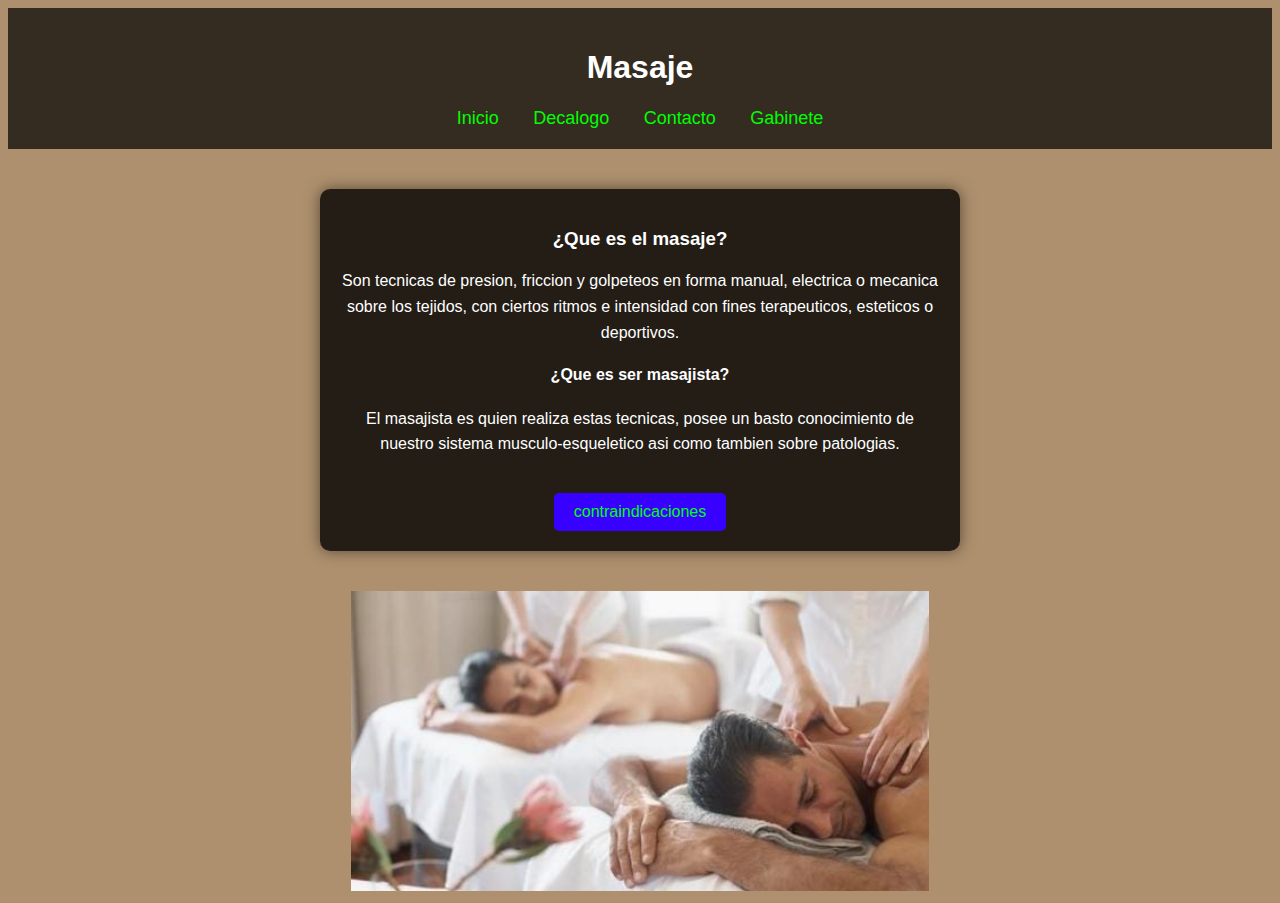
<file: index.html>
<!DOCTYPE html>
<html lang="es">
<head>
    <meta charset="UTF-8">
    <meta name="viewport" content="width=device-width, initial-scale=1.0">
    <title>Página Principal</title>
    <link rel="stylesheet" href="estilo.css">
</head>
<body>
    <header>
        <h1>Masaje </h1>
        <nav>
            <a href="index.html">Inicio</a>
            <a href="decalogo.html">Decalogo</a>
            <a href="contacto.html">Contacto</a>
            <a href="gabinete.html">Gabinete</a>
        </nav>

        


    </header>

    <!-- Nueva sección de presentación -->
    <section id="presentacion">
       <h3>¿Que es el masaje?</h3>
        <p>Son tecnicas de presion, friccion y golpeteos en forma manual, electrica o mecanica sobre los tejidos, con ciertos ritmos e intensidad con fines terapeuticos, esteticos o deportivos.</p>
       
        <h4>¿Que es ser masajista?</h4>
        <p>El masajista es quien realiza estas tecnicas, posee un basto conocimiento de nuestro sistema musculo-esqueletico asi como tambien sobre patologias.</p>


        <button onclick="window.location.href='decalogo.html'">contraindicaciones</button>
    </section>
    <img src="img/masaje1.jpg" height="300" alt="poster de Bienvenida">
</body>
</html>
</file>
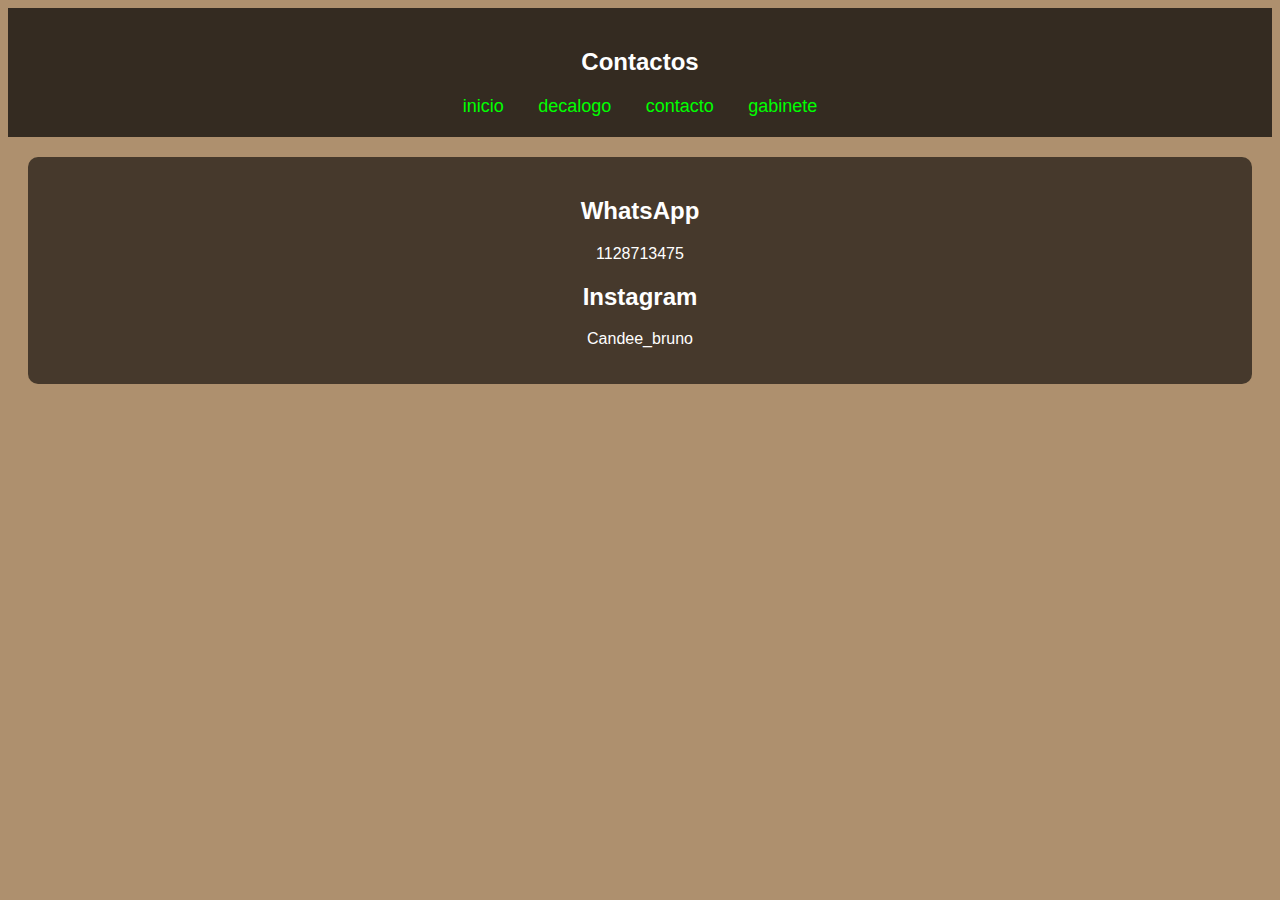
<file: contacto.html>
<!DOCTYPE html>
<html lang="es">
<head>
    <meta charset="UTF-8">
    <meta name="viewport" content="width=device-width, initial-scale=1.0">
    <title>Contacto</title>
    <link rel="stylesheet" href="estilo.css">
</head>
<body>
    <header>
        <h2>Contactos</h2>
        <nav>
            <a href="index.html">inicio</a>
            <a href="decalogo.html">decalogo</a>
            <a href="contacto.html">contacto</a>
            <a href="gabinete.html">gabinete</a>
        </nav>
    </header>
    <section>
        <h2>WhatsApp</h2>
        <p>1128713475</p>
        <h2>Instagram</h2>
        <p>Candee_bruno</p>

        
    </section>
</body>
</html>
</file>
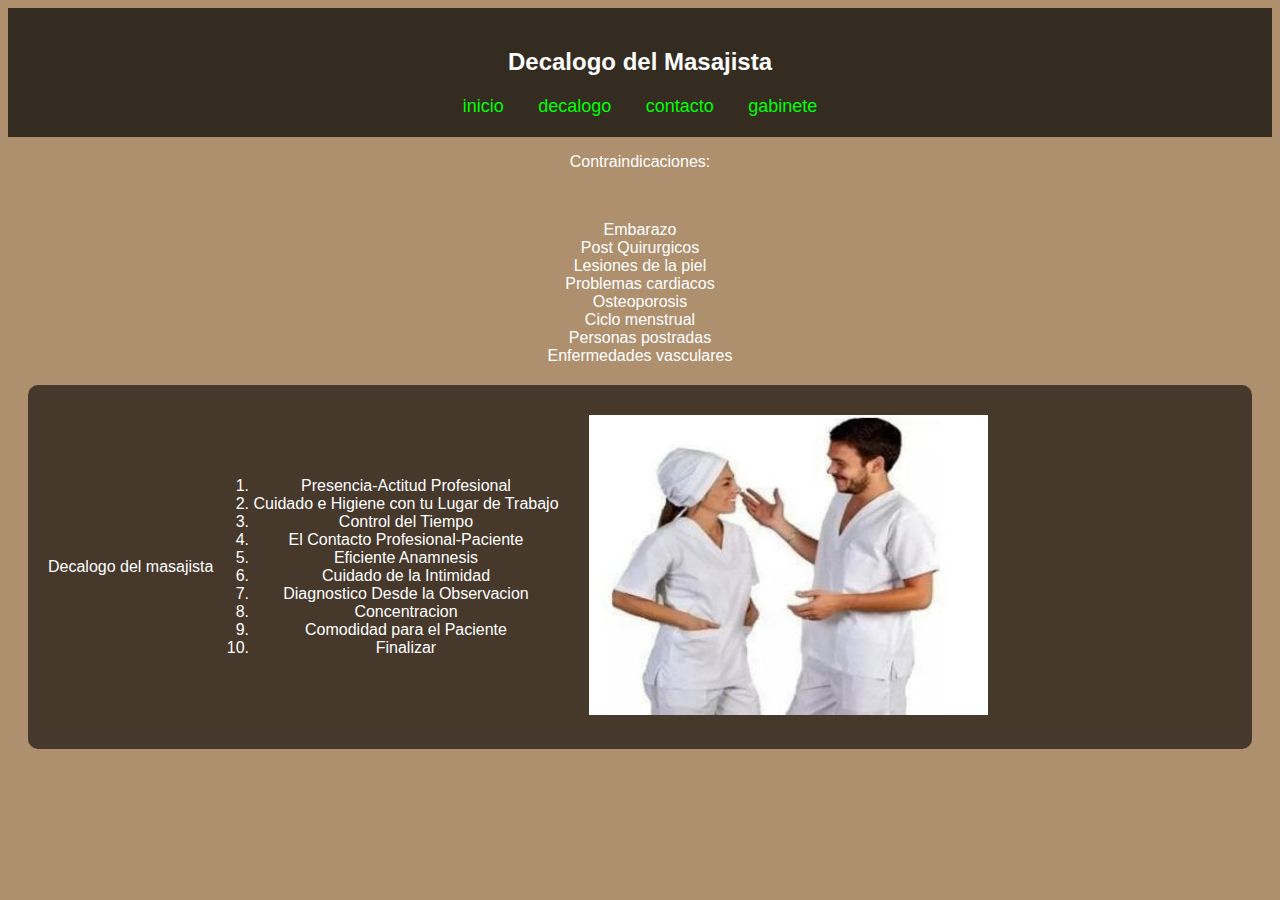
<file: decalogo.html>
<!DOCTYPE html>
<html lang="es">
<head>
    <meta charset="UTF-8">
    <meta name="viewport" content="width=device-width, initial-scale=1.0">
    <title>Decalogo</title>
    <link rel="stylesheet" href="estilo.css">
</head>
<body>
    <header>
        <h2>Decalogo del Masajista</h2>
        <nav>
            <a href="index.html">inicio</a>
            <a href="decalogo.html">decalogo</a>
            <a href="contacto.html">contacto</a>
            <a href="gabinete.html">gabinete</a>
        </nav>
    </header>
   <e> <p> Contraindicaciones:</p></e><br>
        <p>Embarazo<br>
        Post Quirurgicos<br>
        Lesiones de la piel<br>
        Problemas cardiacos <br>
        Osteoporosis<br>
        Ciclo menstrual<br>
        Personas postradas<br>
        Enfermedades vasculares <br>
    </p>
    <section class="contenido">
        <div class="texto-imagen">
            
            <p>Decalogo del masajista</p>
            <ol>

                <li>
                Presencia-Actitud Profesional
                </li>
                <li>
                Cuidado e Higiene con tu Lugar de Trabajo
                </li>
                <li>
                Control del Tiempo
                </li>
                <li>
                 El Contacto Profesional-Paciente
                </li>
                <li>
                Eficiente Anamnesis
                </li>
                 <li>
                Cuidado de la Intimidad
                 </li>
                 <li>
                    Diagnostico Desde la Observacion
                 </li>
                 <li>
                    Concentracion
                 </li>
                 <li>
                    Comodidad para el Paciente
                 </li>
                 <li>
                    Finalizar
                 </li>
            </ol>


            <div class="imagen-contenedor">
                <img src="img/decalogo1.jpg" height="700" alt="masaje">
            </div>
        </div>
    </section>
</body>
</html>
</file>
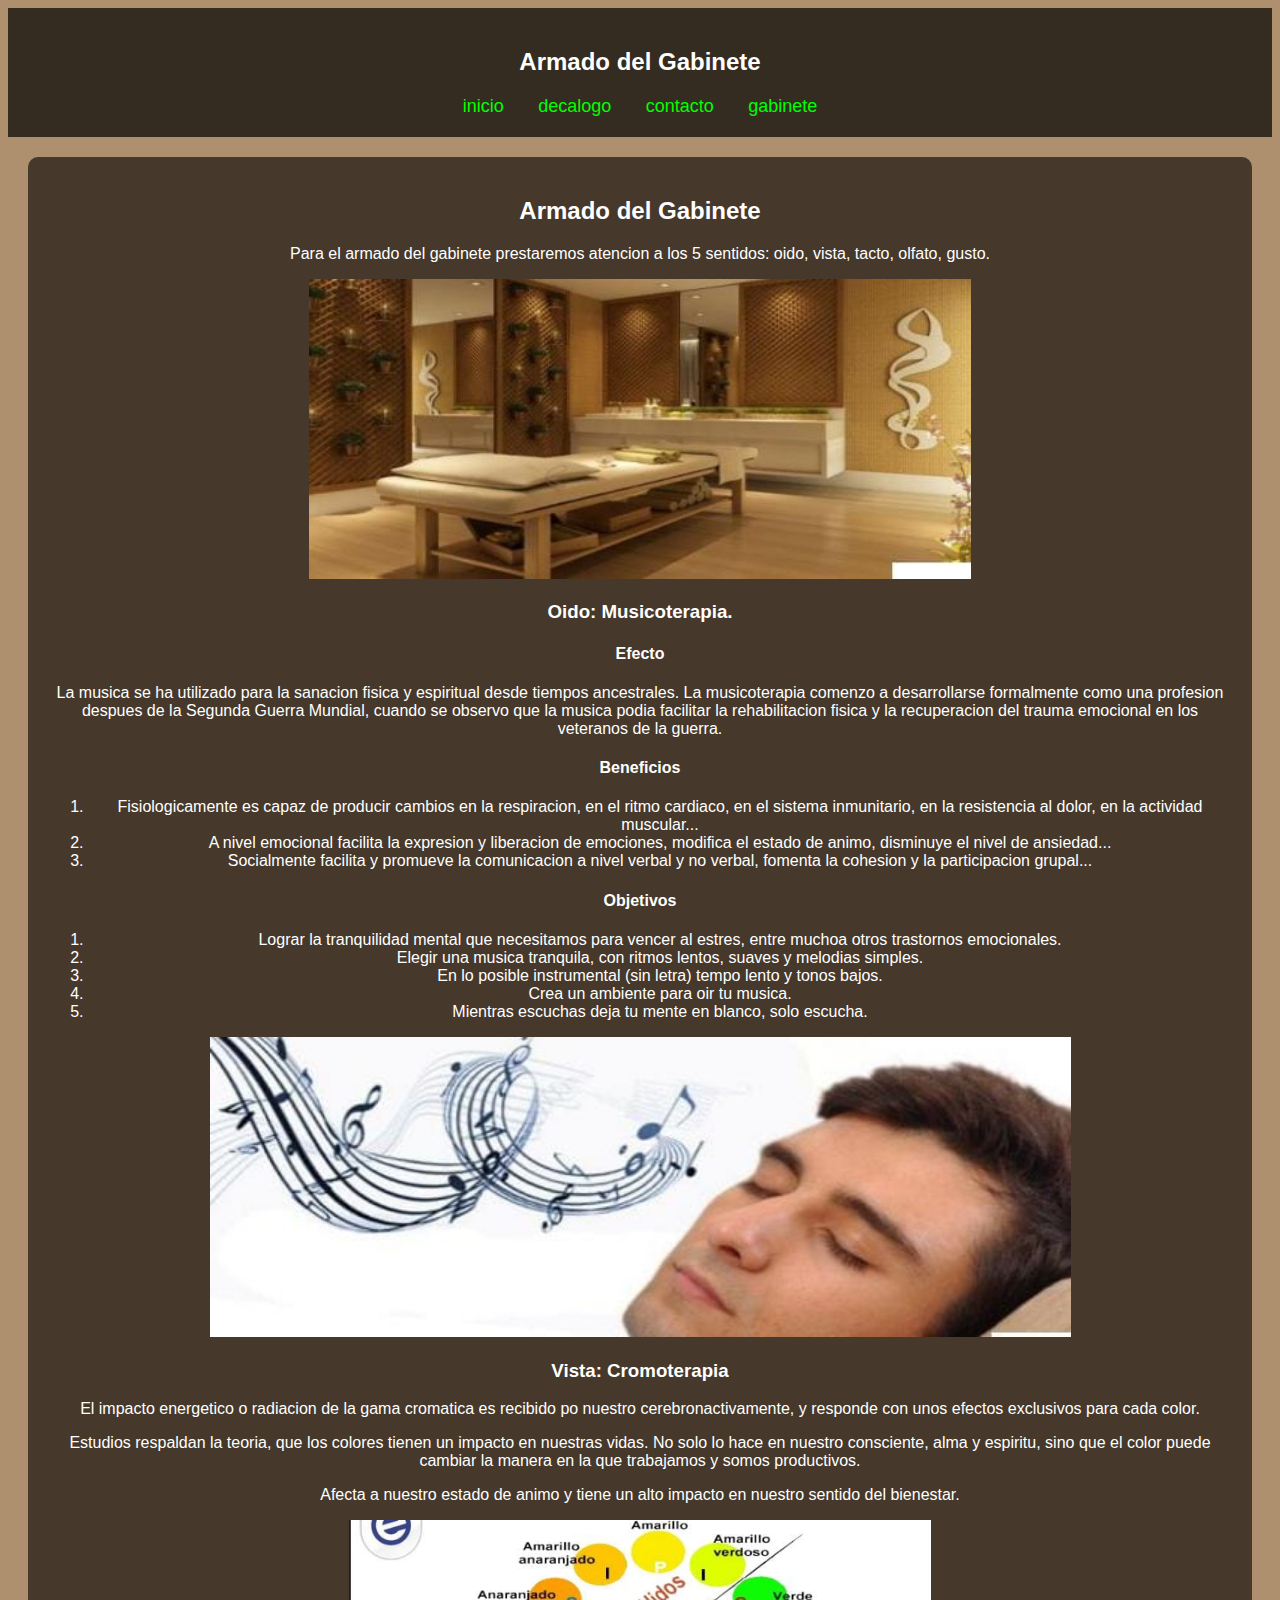
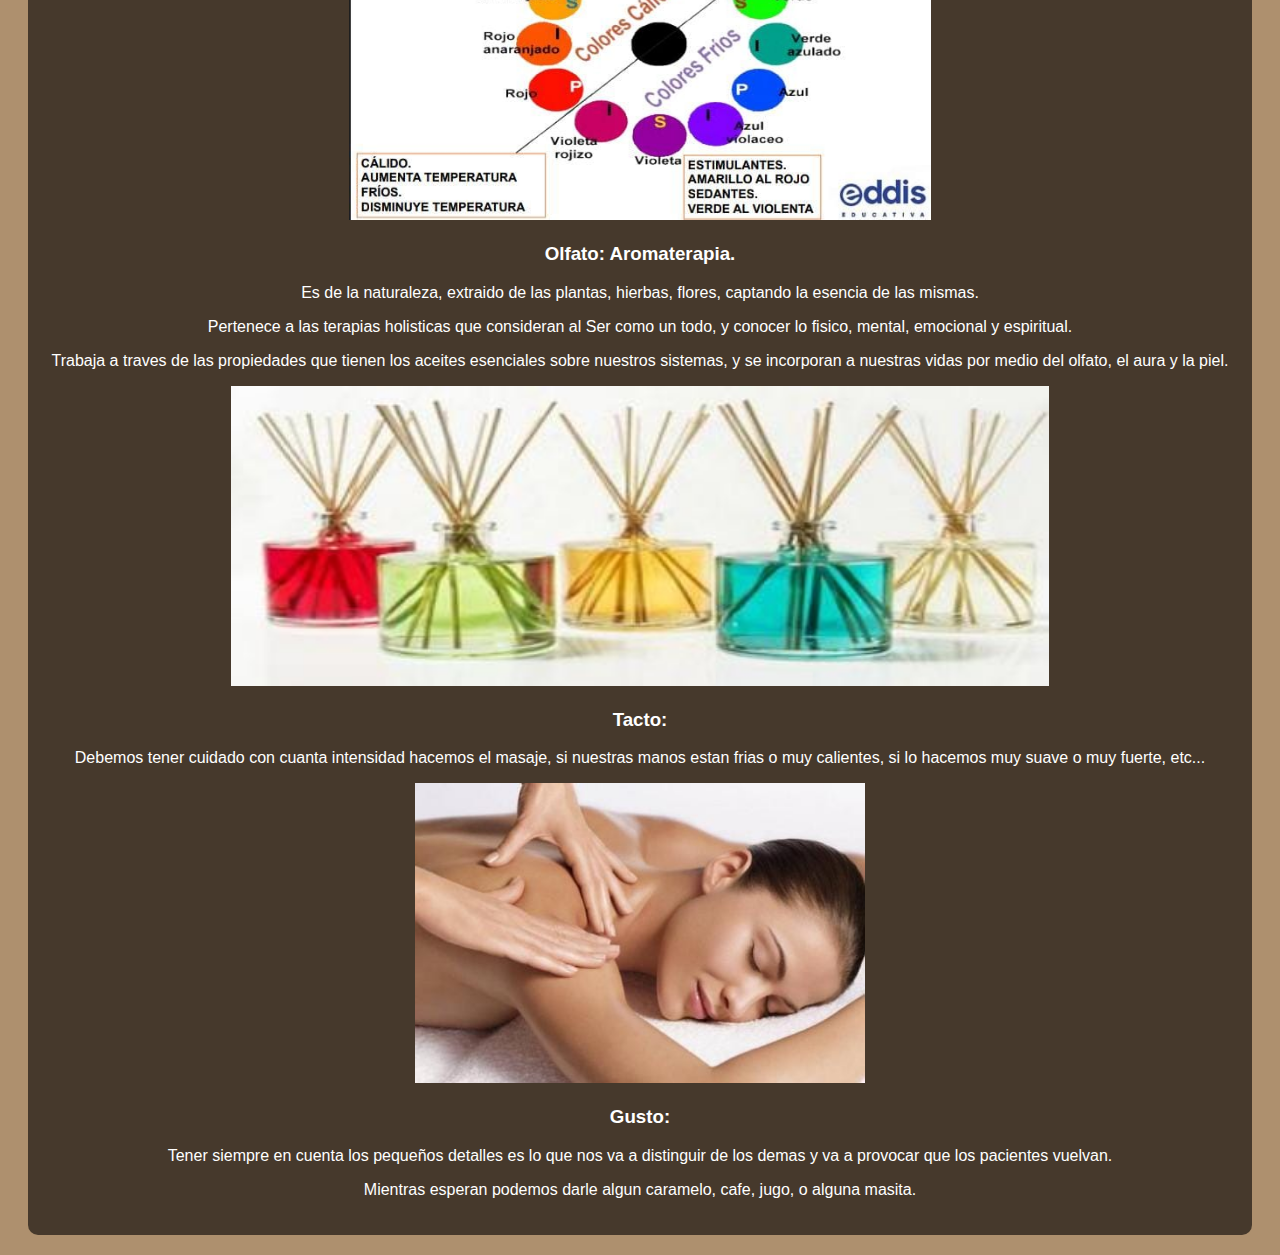
<file: gabinete.html>
<!DOCTYPE html>
<html lang="es">
<head>
    <meta charset="UTF-8">
    <meta name="viewport" content="width=device-width, initial-scale=1.0">
    <title>Gabinete</title>
    <link rel="stylesheet" href="estilo.css">
</head>
<body>
    <header>
        <h2>Armado del Gabinete</h2>
        <nav>
            <a href="index.html">inicio</a>
            <a href="decalogo.html">decalogo</a>
            <a href="contacto.html">contacto</a>
            <a href="gabinete.html">gabinete</a>

        </nav>
    </header>
    <section>
        <h2>Armado del Gabinete</h2>
        <p> Para el armado del gabinete prestaremos atencion a los 5 sentidos: oido, vista, tacto, olfato, gusto.</p>
        <img src="img/gabinete5.jpg" height="300" >
        <h3> Oido: Musicoterapia.</h3>
        <h4>Efecto</h4>
        <p>La musica se ha utilizado para la sanacion fisica y espiritual desde tiempos ancestrales. La musicoterapia comenzo a desarrollarse formalmente como una profesion despues de la Segunda Guerra Mundial, cuando se observo que la musica podia facilitar la rehabilitacion fisica y la recuperacion del trauma emocional en los veteranos de la guerra.</p>
        <h4>Beneficios</h4>
         <ol>

            <li>
                Fisiologicamente es capaz de producir cambios en la respiracion, en el ritmo cardiaco, en el sistema inmunitario, en la resistencia al dolor, en la actividad muscular...
            </li>
            <li>
                A nivel emocional facilita la expresion y liberacion de emociones, modifica el estado de animo, disminuye el nivel de ansiedad... 
            </li>
            <li>
                Socialmente facilita y promueve la comunicacion a nivel verbal y no verbal, fomenta la cohesion y la participacion grupal...
            </li>



         </ol>
         <h4>Objetivos</h4>
         <ol>
            <li>
                Lograr la tranquilidad mental que necesitamos para vencer al estres, entre muchoa otros trastornos emocionales.
            </li>
           <li>
            Elegir una musica tranquila, con ritmos lentos, suaves y melodias simples.
           </li>
           <li>
            En lo posible instrumental (sin letra) tempo lento y tonos bajos.
           </li>
            <li>
                Crea un ambiente para oir tu musica.
            </li>
           <li>
            Mientras escuchas deja tu mente en blanco, solo escucha.
           </li>
         </ol>
        <img src="img/musicoterapia.jpg" height="300" >
        <h3> Vista: Cromoterapia</h3>
        <p> El impacto energetico o radiacion de la gama cromatica es recibido po nuestro cerebronactivamente, y responde con unos efectos exclusivos para cada color.</p>
<p> Estudios respaldan la teoria, que los colores tienen un impacto en nuestras vidas. No solo lo hace en nuestro consciente, alma y espiritu, sino que el color puede cambiar la manera en la que trabajamos y somos productivos. </p>
<p> Afecta a nuestro estado de animo y tiene un alto impacto en nuestro sentido del bienestar.</p>
<img src="img/cromoterapia.jpg" height="300" >

        <h3>Olfato: Aromaterapia.</h3>
        <p>Es de la naturaleza, extraido de las plantas, hierbas, flores, captando la esencia de las mismas.</p>
        <p>Pertenece a las terapias holisticas que consideran al Ser como un todo, y conocer lo fisico, mental, emocional y espiritual.</p>
        <p>Trabaja a traves de las propiedades que tienen los aceites esenciales sobre nuestros sistemas, y se incorporan a nuestras vidas por medio del olfato, el aura y la piel.</p>
        <img src="img/aromaterapia.jpg" height="300" >
        <h3>Tacto:</h3> 
        <p>Debemos tener cuidado con cuanta intensidad hacemos el masaje, si nuestras manos estan frias o muy calientes, si lo hacemos muy suave o muy fuerte, etc...</p>
        <img src="img/tacto.jpg" height="300" >
        <h3>Gusto:</h3>
        <p>Tener siempre en cuenta los pequeños detalles es lo que nos va a distinguir de los demas y va a provocar que los pacientes vuelvan.</p>
        <p>Mientras esperan podemos darle algun caramelo, cafe, jugo, o alguna masita.</p>
    </section>
</body>
</html>
</file>
<file: estilo.css>
/* Archivo: estilo.css */
body {
    font-family: Arial, sans-serif;
    background-image: url('img/marron.jpg');
    background-size: auto;
    background-repeat: repeat;
    color: #fff;
    text-align: center;
    
}

header {
    padding: 20px;
    background: rgba(0, 0, 0, 0.7);
}

nav a {
    color: #00ff00;
    text-decoration: none;
    margin: 0 15px;
    font-size: 18px;
}

nav a:hover {
    color: #ffcc00;
}

section {
    margin: 20px;
    padding: 20px;
    background: rgba(0, 0, 0, 0.6);
    border-radius: 10px;
}
#presentacion {
    margin: 40px auto;
    padding: 20px;
    max-width: 600px;
    background: rgba(0, 0, 0, 0.8);
    border-radius: 10px;
    box-shadow: 0 0 15px rgba(0, 0, 0, 0.5);
}

#presentacion h2 {
    color: #ffcc00;
    margin-bottom: 15px;
}

#presentacion p {
    font-size: 16px;
    line-height: 1.6;
}

#presentacion button {
    margin-top: 20px;
    padding: 10px 20px;
    font-size: 16px;
    color: #00ff0d;
    background-color: #3700ff;
    border: none;
    border-radius: 5px;
    cursor: pointer;
    transition: background-color 0.3s;
}

#presentacion button:hover {
    background-color: #ff00d4;
}
/* Estilo para el contenedor que agrupa la imagen y el texto */
.texto-imagen {
    display: flex;             /* Usamos Flexbox para alinear el texto y la imagen */
    align-items: center;       /* Alineamos verticalmente los elementos */
}

/* Estilo para el recuadro transparente alrededor de la imagen */
.imagen-contenedor {
    background-color: rgba(255, 255, 255, 0);  /* Fondo transparente */
    padding: 10px;                              /* Espaciado alrededor de la imagen */
    margin-left: 20px;                          /* Separación entre el texto y la imagen */
}

/* Ajuste de la imagen */
.imagen-contenedor img {
    max-height: 300px;  /* Limita la altura de la imagen */
    width: auto;        /* Mantiene las proporciones de la imagen */
}
</file>
